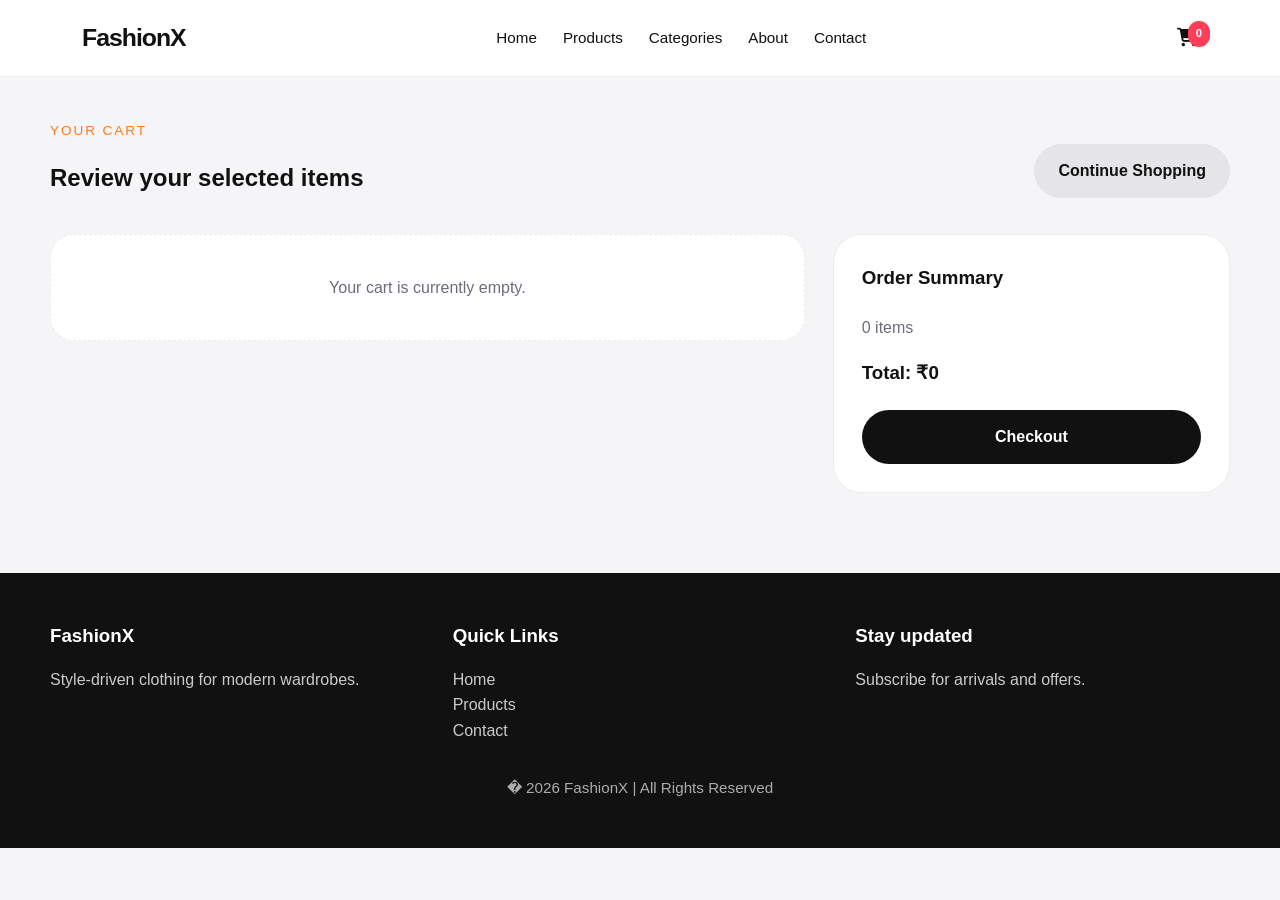
<file: cart.html>
<!DOCTYPE html>
<html lang="en">

<head>
  <meta charset="UTF-8">
  <meta name="viewport" content="width=device-width, initial-scale=1.0">
  <meta name="description" content="Your shopping cart is ready at FashionX. Review items, remove products, and checkout securely.">
  <title>FashionX - Shopping Cart</title>
  <link rel="stylesheet" href="style.css">
  <link rel="stylesheet" href="https://cdnjs.cloudflare.com/ajax/libs/font-awesome/6.5.1/css/all.min.css"/>
</head>

<body>
  <header>
    <nav class="navbar">
      <div class="logo">FashionX</div>
      <ul class="nav-links">
        <li><a href="index.html#home">Home</a></li>
        <li><a href="index.html#products">Products</a></li>
        <li><a href="index.html#categories">Categories</a></li>
        <li><a href="index.html#about">About</a></li>
        <li><a href="index.html#contact">Contact</a></li>
      </ul>
      <div class="nav-icons">
        <a href="cart.html" class="cart-icon" id="openCart">
          <i class="fa-solid fa-cart-shopping"></i>
          <span id="cart-count">0</span>
        </a>
      </div>
    </nav>
  </header>

  <section class="cart-page">
    <div class="cart-container">
      <div class="cart-header">
        <div>
          <span class="eyebrow">Your cart</span>
          <h2>Review your selected items</h2>
        </div>
        <a href="index.html" class="btn btn-secondary">Continue Shopping</a>
      </div>

      <div class="cart-content">
        <div class="cart-list">
          <div id="cart-items">
            <p class="empty-cart">Your cart is currently empty.</p>
          </div>
        </div>

        <aside class="cart-summary">
          <div class="summary-card">
            <h3>Order Summary</h3>
            <p id="summary-count">0 items</p>
            <h3 id="total-price">Total: ₹0</h3>
            <button class="checkout-btn">Checkout</button>
          </div>
        </aside>
      </div>
    </div>
  </section>

  <footer>
    <div class="footer-container">
      <div>
        <h3>FashionX</h3>
        <p>Style-driven clothing for modern wardrobes.</p>
      </div>
      <div>
        <h3>Quick Links</h3>
        <p><a href="index.html#home">Home</a></p>
        <p><a href="index.html#products">Products</a></p>
        <p><a href="index.html#contact">Contact</a></p>
      </div>
      <div>
        <h3>Stay updated</h3>
        <p>Subscribe for arrivals and offers.</p>
      </div>
    </div>
    <p class="copyright">� 2026 FashionX | All Rights Reserved</p>
  </footer>

  <script src="script.js"></script>
</body>
</html>
</file>
<file: style.css>
* {
  margin: 0;
  padding: 0;
  box-sizing: border-box;
  font-family: 'Inter', Arial, sans-serif;
}

:root {
  --bg: #f5f5f7;
  --surface: #ffffff;
  --text: #111111;
  --muted: #6d6d79;
  --primary: #111111;
  --accent: #ff7a18;
  --accent-soft: #ffe6d2;
  --border: rgba(17, 17, 17, 0.08);
}

body {
  background: var(--bg);
  color: var(--text);
  line-height: 1.6;
}

a {
  text-decoration: none;
  color: inherit;
}

img {
  max-width: 100%;
  display: block;
}

button,
input,
textarea {
  font: inherit;
}

button {
  cursor: pointer;
}

header {
  position: sticky;
  top: 0;
  z-index: 100;
  background: rgba(255, 255, 255, 0.98);
  backdrop-filter: blur(16px);
  border-bottom: 1px solid var(--border);
}

.navbar {
  max-width: 1180px;
  margin: 0 auto;
  padding: 18px 32px;
  display: flex;
  align-items: center;
  justify-content: space-between;
  gap: 20px;
}

.logo {
  font-size: 1.55rem;
  font-weight: 800;
  letter-spacing: -0.04em;
}

.nav-links {
  display: flex;
  align-items: center;
  gap: 26px;
  list-style: none;
}

.nav-links a {
  color: var(--text);
  font-size: 0.95rem;
  transition: color 0.2s ease;
}

.nav-links a:hover {
  color: var(--accent);
}

.nav-icons {
  display: flex;
  align-items: center;
  gap: 18px;
}

.nav-icons i,
.cart-icon {
  font-size: 1.15rem;
  color: var(--text);
}

.cart-icon {
  position: relative;
  display: inline-flex;
  align-items: center;
}

.cart-icon span {
  position: absolute;
  top: -8px;
  right: -12px;
  background: #ff3e57;
  color: white;
  border-radius: 999px;
  padding: 4px 8px;
  font-size: 0.7rem;
  font-weight: 700;
}

.search-box {
  display: none;
  background: var(--surface);
  border-bottom: 1px solid var(--border);
  padding: 14px 32px;
}

.search-box.active {
  display: block;
}

.search-box input {
  width: 100%;
  border: 1px solid var(--border);
  border-radius: 999px;
  padding: 14px 18px;
  outline: none;
}

.hero {
  padding: 80px 32px 40px;
}

.hero-grid {
  max-width: 1180px;
  margin: 0 auto;
  display: grid;
  grid-template-columns: 1.1fr 1fr;
  align-items: center;
  gap: 48px;
}

.hero-copy {
  max-width: 560px;
}

.eyebrow {
  display: inline-flex;
  align-items: center;
  gap: 10px;
  font-size: 0.85rem;
  letter-spacing: 0.14em;
  text-transform: uppercase;
  color: var(--accent);
  margin-bottom: 18px;
}

.hero h1 {
  font-size: clamp(2.8rem, 4vw, 4.4rem);
  line-height: 1.02;
  margin-bottom: 22px;
}

.hero p {
  max-width: 520px;
  color: var(--muted);
  margin-bottom: 28px;
  font-size: 1rem;
}

.hero-actions {
  display: flex;
  flex-wrap: wrap;
  gap: 16px;
  margin-bottom: 36px;
}

.btn {
  display: inline-flex;
  align-items: center;
  justify-content: center;
  padding: 14px 24px;
  border-radius: 999px;
  font-weight: 700;
  transition: transform 0.2s ease, box-shadow 0.2s ease;
}

.btn:hover {
  transform: translateY(-1px);
}

.btn-primary {
  background: var(--accent);
  color: white;
  box-shadow: 0 16px 38px rgba(255, 122, 24, 0.18);
}

.btn-secondary {
  background: rgba(17, 17, 17, 0.07);
  color: var(--text);
}

.hero-features {
  display: grid;
  gap: 14px;
  color: var(--muted);
  font-size: 0.95rem;
}

.hero-features div {
  display: inline-flex;
  align-items: center;
  gap: 12px;
}

.hero-image {
  overflow: hidden;
  border-radius: 32px;
  box-shadow: 0 25px 80px rgba(17, 17, 17, 0.12);
}

.hero-image img {
  width: 100%;
  height: 100%;
  object-fit: cover;
}

.section-header {
  max-width: 900px;
  margin: 0 auto 40px;
  text-align: center;
}

.section-header h2 {
  font-size: 2.35rem;
  margin-top: 18px;
  line-height: 1.1;
}

.section-header p {
  color: var(--muted);
  max-width: 700px;
  margin: 16px auto 0;
}

.categories,
.products,
.about,
.contact,
.cart-page {
  padding: 70px 32px;
}

.category-container,
.product-container,
.about-grid,
.contact-grid {
  display: grid;
  gap: 26px;
}

.category-container {
  grid-template-columns: repeat(auto-fit, minmax(240px, 1fr));
}

.category-card {
  background: var(--surface);
  border: 1px solid var(--border);
  border-radius: 24px;
  overflow: hidden;
  transition: transform 0.25s ease, border-color 0.25s ease;
}

.category-card:hover {
  transform: translateY(-6px);
  border-color: rgba(255, 122, 24, 0.35);
}

.category-card img {
  height: 220px;
  width: 100%;
  object-fit: cover;
}

.category-copy {
  padding: 22px;
}

.category-copy h3 {
  font-size: 1.25rem;
  margin-bottom: 10px;
}

.category-copy p {
  color: var(--muted);
}

.product-container {
  grid-template-columns: repeat(auto-fit, minmax(260px, 1fr));
}

.product-card {
  position: relative;
  background: var(--surface);
  border: 1px solid var(--border);
  border-radius: 28px;
  overflow: hidden;
  transition: transform 0.25s ease, box-shadow 0.25s ease;
}

.product-card:hover {
  transform: translateY(-10px);
  box-shadow: 0 30px 60px rgba(17, 17, 17, 0.12);
}

.product-card img {
  width: 100%;
  height: 340px;
  object-fit: cover;
}

.product-copy {
  padding: 22px;
}

.product-copy h3 {
  font-size: 1.2rem;
  margin-bottom: 10px;
}

.price {
  color: #1f8a70;
  font-size: 1.1rem;
  font-weight: 700;
  margin-bottom: 14px;
}

.rating {
  display: flex;
  align-items: center;
  gap: 6px;
  margin-bottom: 18px;
  color: #ffb400;
}

.rating span {
  color: var(--muted);
  font-size: 0.95rem;
}

.product-card button {
  width: 100%;
  padding: 14px 0;
  border: none;
  border-radius: 999px;
  background: var(--primary);
  color: white;
  font-weight: 700;
}

.product-badge {
  position: absolute;
  top: 18px;
  left: 18px;
  padding: 10px 14px;
  border-radius: 999px;
  background: rgba(255, 255, 255, 0.95);
  color: var(--text);
  font-size: 0.8rem;
  font-weight: 700;
  letter-spacing: 0.02em;
}

.badge-new {
  background: #ffe6d2;
}

.about-grid {
  grid-template-columns: repeat(auto-fit, minmax(240px, 1fr));
}

.about-card {
  background: var(--surface);
  border: 1px solid var(--border);
  border-radius: 24px;
  padding: 30px;
  text-align: center;
  transition: transform 0.25s ease;
}

.about-card:hover {
  transform: translateY(-8px);
}

.about-card i {
  font-size: 1.7rem;
  color: var(--accent);
  margin-bottom: 18px;
}

.about-card h3 {
  margin-bottom: 14px;
  font-size: 1.15rem;
}

.contact-grid {
  grid-template-columns: 1fr 1fr;
  align-items: start;
}

.contact-info {
  display: grid;
  gap: 20px;
}

.contact-info h3 {
  margin-bottom: 10px;
}

.contact-info p {
  color: var(--muted);
  line-height: 1.8;
}

.contact-form {
  background: var(--surface);
  border: 1px solid var(--border);
  border-radius: 28px;
  padding: 32px;
  display: grid;
  gap: 16px;
}

.contact-form input,
.contact-form textarea,
.newsletter-form input {
  width: 100%;
  border: 1px solid var(--border);
  border-radius: 16px;
  padding: 14px 16px;
  outline: none;
}

.contact-form textarea {
  min-height: 170px;
  resize: vertical;
}

.newsletter-form {
  display: flex;
  flex-wrap: wrap;
  gap: 12px;
  margin-top: 18px;
}

.newsletter-form input {
  flex: 1 1 220px;
}

.newsletter-form button {
  border: none;
  border-radius: 999px;
  padding: 14px 20px;
  background: var(--accent);
  color: white;
}

footer {
  padding: 48px 32px;
  background: #111111;
  color: white;
}

.footer-container {
  max-width: 1180px;
  margin: 0 auto;
  display: grid;
  grid-template-columns: repeat(auto-fit, minmax(220px, 1fr));
  gap: 28px;
}

footer h3 {
  margin-bottom: 16px;
}

footer p,
footer a {
  color: rgba(255, 255, 255, 0.78);
}

footer a:hover {
  color: white;
}

.copyright {
  text-align: center;
  margin-top: 32px;
  font-size: 0.95rem;
  color: rgba(255, 255, 255, 0.65);
}

.cart-page {
  padding-top: 40px;
  padding-bottom: 80px;
}

.cart-container {
  max-width: 1180px;
  margin: 0 auto;
}

.cart-header {
  display: flex;
  justify-content: space-between;
  align-items: flex-end;
  gap: 18px;
  margin-bottom: 36px;
}

.cart-content {
  display: grid;
  grid-template-columns: 1.9fr 1fr;
  gap: 28px;
}

.cart-list {
  display: grid;
  gap: 18px;
}

.cart-item {
  background: var(--surface);
  border: 1px solid var(--border);
  border-radius: 24px;
  display: grid;
  grid-template-columns: 106px 1fr auto;
  gap: 20px;
  padding: 22px;
  align-items: center;
}

.cart-item img {
  width: 100%;
  height: 100px;
  object-fit: cover;
  border-radius: 20px;
}

.cart-item div {
  min-width: 0;
}

.cart-item h4 {
  margin-bottom: 10px;
  font-size: 1rem;
}

.cart-item p {
  color: var(--muted);
}

.remove-btn {
  background: #ff3e57;
  color: white;
  border: none;
  border-radius: 999px;
  padding: 10px 14px;
}

.cart-summary {
  position: sticky;
  top: 90px;
  align-self: start;
}

.summary-card {
  background: var(--surface);
  border: 1px solid var(--border);
  border-radius: 28px;
  padding: 28px;
  display: grid;
  gap: 18px;
}

.summary-card h3 {
  margin-bottom: 4px;
}

.summary-card p {
  color: var(--muted);
}

.checkout-btn {
  width: 100%;
  padding: 14px 0;
  border: none;
  border-radius: 999px;
  background: var(--primary);
  color: white;
  font-weight: 700;
}

.empty-cart {
  background: var(--surface);
  border: 1px dashed var(--border);
  border-radius: 24px;
  padding: 40px;
  text-align: center;
  color: var(--muted);
}

@media (max-width: 992px) {
  .hero-grid,
  .cart-content,
  .contact-grid {
    grid-template-columns: 1fr;
  }

  .hero {
    padding-top: 60px;
  }

  .navbar {
    flex-wrap: wrap;
    justify-content: center;
  }

  .nav-links {
    flex-wrap: wrap;
    justify-content: center;
  }
}

@media (max-width: 720px) {
  .nav-links {
    display: none;
  }

  .hero h1 {
    font-size: 2.4rem;
  }

  .product-card img {
    height: 280px;
  }

  .contact-form,
  .summary-card {
    padding: 24px;
  }

  .cart-item {
    grid-template-columns: 90px 1fr;
  }
}
</file>
